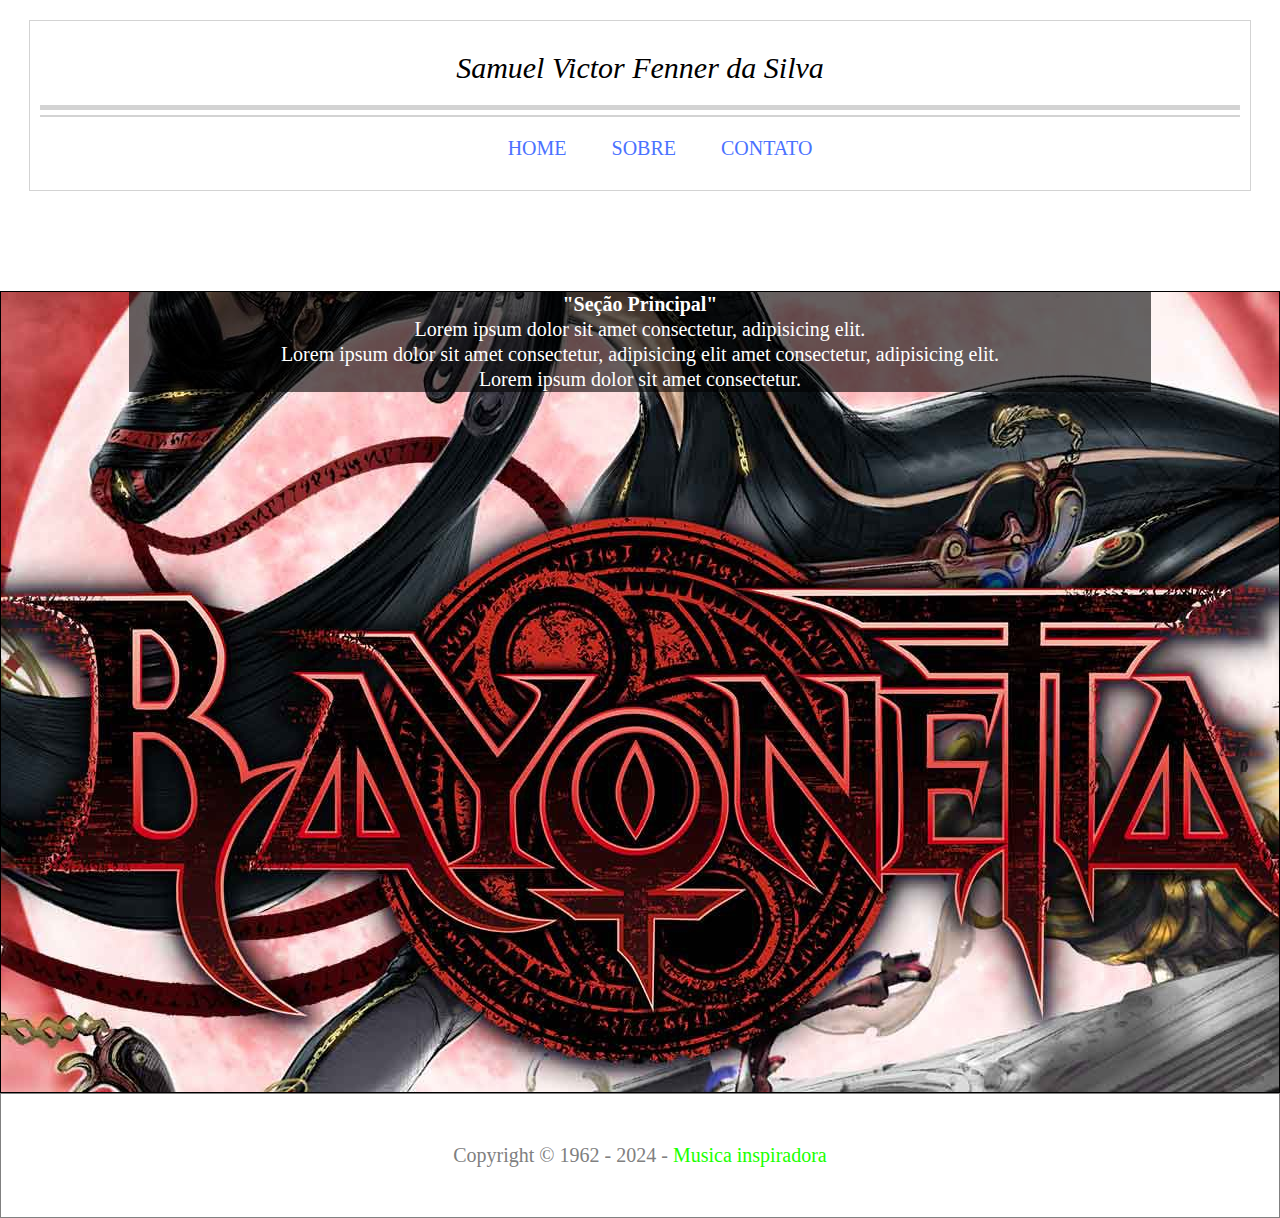
<file: index.html>
<!DOCTYPE html>
<html lang="pt-br">
<head>
    <meta charset="UTF-8">
    <meta name="viewport" content="width=device-width, initial-scale=1.0">
    <title>Primeira Página</title>
    <link rel="stylesheet" href="css/aula008-primeirapagina.css">
</head>
<body>
    <header>
        <nav>
            <h1>Samuel Victor Fenner da Silva</h1>
            <ul>
                <li> <a href= "#">HOME</a></li>
                <li> <a href = "#">SOBRE</a></li>
                <li> <a href="#">CONTATO</a></li>
            </ul>
        </nav>
    </header>
    <main>
        <section id="principal">
            <div>
                <h1>"Seção Principal"</h1>
                <p>Lorem ipsum dolor sit amet consectetur, adipisicing elit.</p>
                <p>Lorem ipsum dolor sit amet consectetur, adipisicing elit amet consectetur, adipisicing elit.</p>
                <p>Lorem ipsum dolor sit amet consectetur.</p>
            </div>

    </main>
    <footer>
        <p>Copyright &copy; 1962 - 2024 - <a href="https://www.youtube-nocookie.com/embed/rQzSiiRe6YM?playlist=rQzSiiRe6YM&autoplay=1&iv_load_policy=3&loop=1&start=9" target="_blank">Musica inspiradora</a></p>
    </footer>
</body>
</html>
</file>
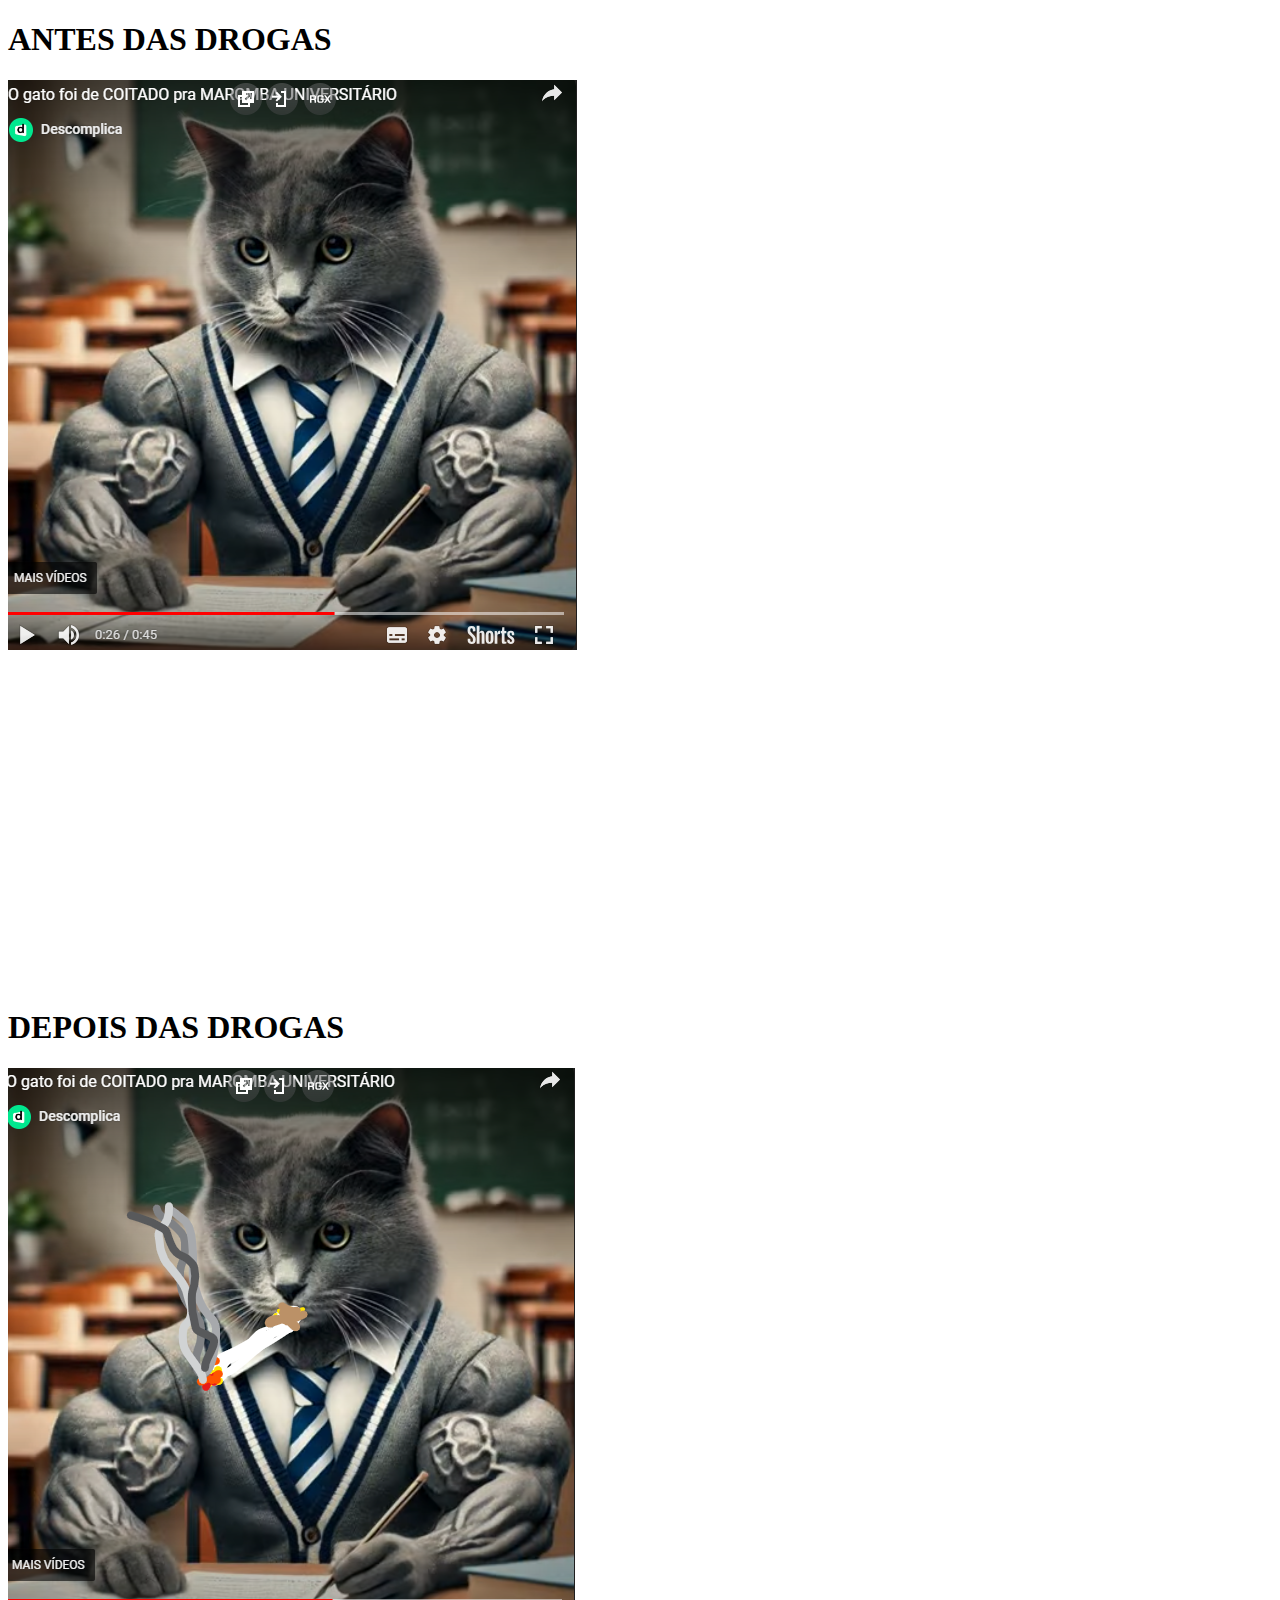
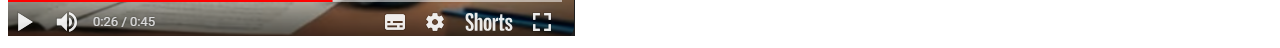
<file: index4.html>
<!DOCTYPE html>
<html lang="en">
<head>
    <meta charset="UTF-8">
    <meta name="viewport" content="width=device-width, initial-scale=1.0">
    <title>Document</title>
</head>
<body>
    <h1>ANTES DAS DROGAS</h1>
    <img src="img/GATO_MAROMBA.png" alt="gato">
    <h1>DEPOIS DAS DROGAS</h1>
    <img src="img/GATO_MALANDRO.png" alt="">
</body>
</html>
</file>
<file: css/aula008-primeirapagina.css>
*{
    margin: 0px;
    font-size: 20px;
    
}
body header nav ul li a{
    color: rgb(75, 114, 255);
}
a{
    text-decoration: none;
    color: rgb(26, 255, 0);
}
header{
    color: black;
    border: 1px solid lightgrey;
    padding: 10px;
    max-width: 1200px;
    margin: 20px auto 100px auto;
}
header h1{
    font-size: 30px;
    border-bottom: 5px solid lightgray;
    font-weight: lighter;
    font-style: italic;
    padding: 20px;
}
body header nav{
    text-align: center;
}
header ul{
    list-style:upper-roman;
    margin-top: 5px;
    border-top: 2px solid lightgray;
    border-bottom: center;
    
}
header ul li{
    display: inline-block;
}
header ul li a{
    padding: 20px;
    display: inline-block;
}
main{
    border: 1px solid;
    background-color: lightgray;
}

footer{
    border: 1px solid;
    padding: 50px;
    text-align: center;
    color: gray;
}
main #principal {
    width: px;
    height: 800px;
    margin: 0 auto;
    background-image: url("../img/bayoneta\ foda.jpeg");
    background-position: center;
    line-height: 25px;
    text-align: center;
}
main #principal div{
    background-color: #0009;
    color: white;
    max-width: 80%;
    margin: 0 auto ;
        
}
</file>
